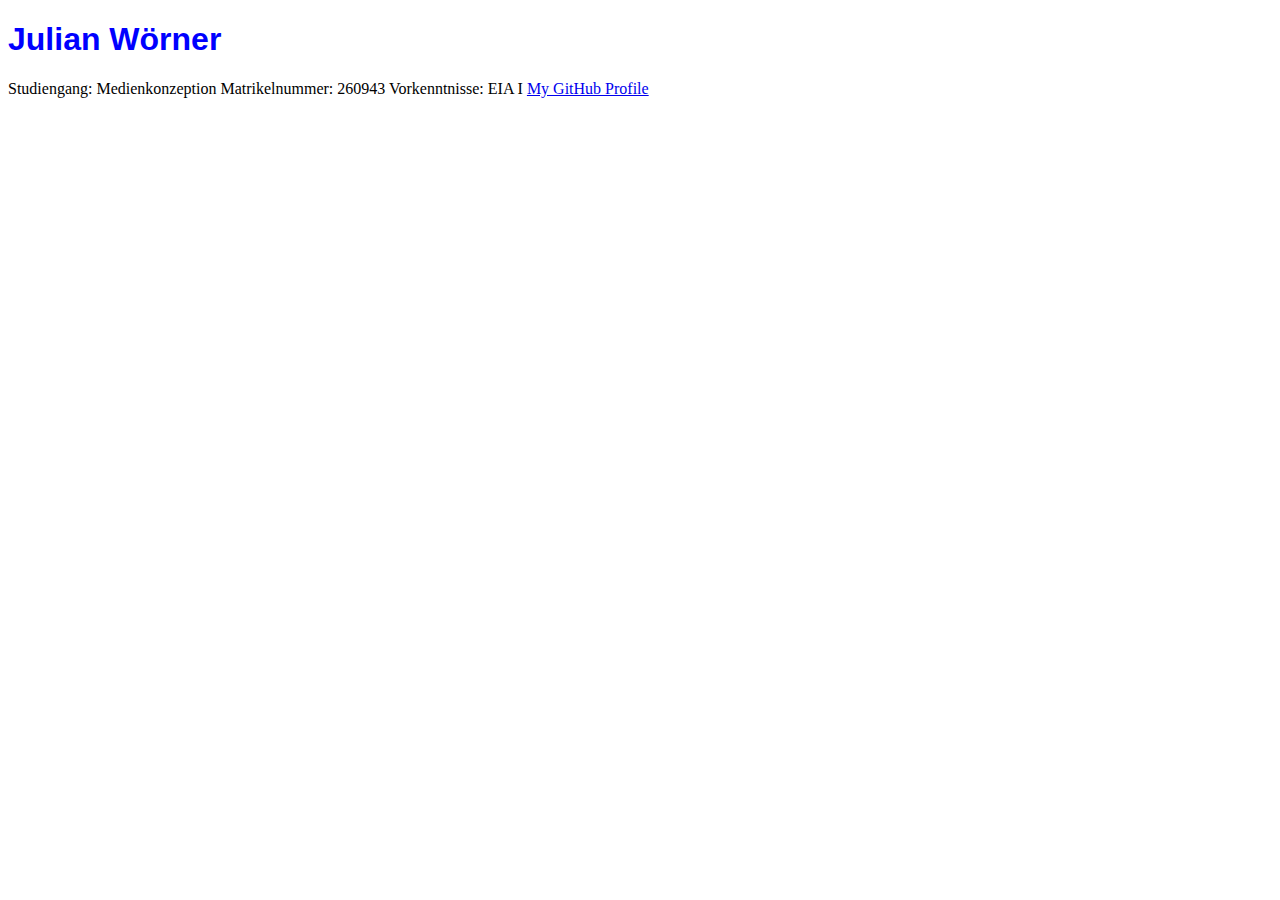
<file: index.html>
<!DOCTYPE html>
<html>
<head>
    <meta charset="utf-8">
    <meta http-equiv="X-UA-Compatible" content="IE=edge">
    <title>Page Title</title>
    <meta name="viewport" content="width=device-width, initial-scale=1">
    <link rel="stylesheet" type="text/css" media="screen" href="stylesheet.css">
</head>
<body>
    <h1>Julian Wörner</h1>
    <p> 
    Studiengang: Medienkonzeption
    Matrikelnummer: 260943
    Vorkenntnisse: EIA I
    <a href="https://github.com/woerneru" target="_blank">My GitHub Profile </a>
    </p>
    
</body>
</html>
</file>
<file: stylesheet.css>
h1{
   font-size: 2em;
   color: blue;
   font-family: Impact, Haettenschweiler, 'Arial Narrow Bold', sans-serif;
   border: 1rem;
   display: flex;
} 

p {
    font-size: 1em;
    font-family: 'Times New Roman', Times, serif;
    color: black;
}
</file>
